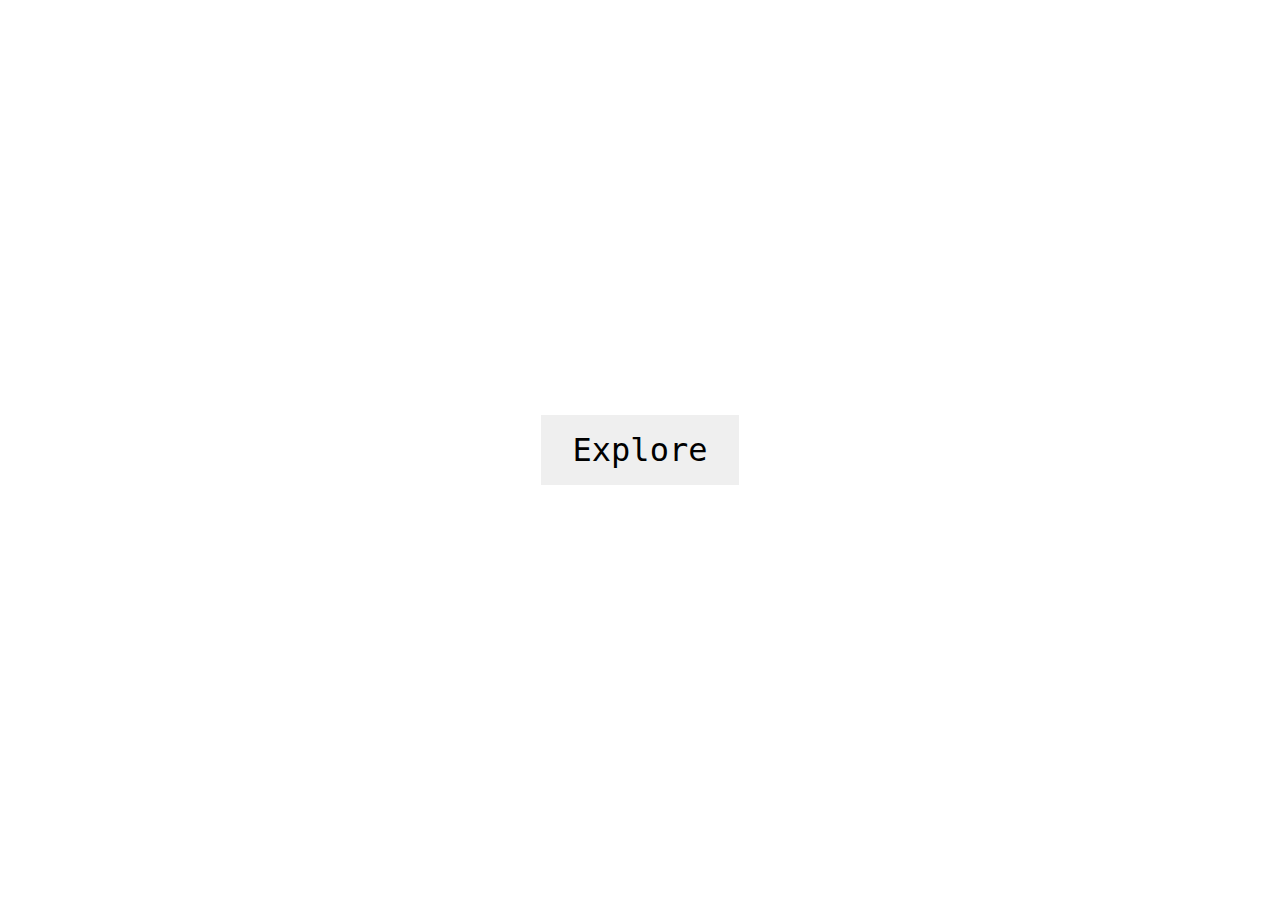
<file: HTML/index.html>
<!DOCTYPE html>
<html lang="en">
<head>
    <meta charset="UTF-8">
    <meta name="viewport" content="width=device-width, initial-scale=1.0">
    <title>Martian Chronicles</title>
    <link href="https://cdn.jsdelivr.net/npm/bootstrap@5.3.0/dist/css/bootstrap.min.css" rel="stylesheet" integrity="sha384-9ndCyUaIbzAi2FUVXJi0CjmCapSmO7SnpJef0486qhLnuZ2cdeRhO02iuK6FUUVM" crossorigin="anonymous">
    <link rel="stylesheet" href="../styles.css">
</head>
<body>
    <div class="background" id="background">
        <div>
            <div>
                <a id="APOD-Title" href="https://apod.nasa.gov/apod/astropix.html"></a>
            </div>
            <div>
                <h3 id="APOD-Explanation"></h3>
            </div>            
        </div>
        <div class="container center-button">
            <a href="../HTML/mainPage.html">
                <button class="btn btn-outline-light big-button">Explore</button>
            </a>
        </div>
    </div>
    <script src="../JS/scripts.js"></script>
</body>
</html>
</file>
<file: styles.css>
body {
  margin: 0;
  padding: 0;
  overflow: hidden;
}

.background {
  background-position: center center;
  background-repeat: no-repeat;
  background-attachment: fixed;
  background-size: cover;
  max-width: 100vw;
}

.background-main {
  background-position: center center;
  background-repeat: no-repeat;
  background-attachment: fixed;
  background-size: cover;
  max-width: 100vw;
  background-color: lightsalmon;
  background-image: url(Images/martian-surface.jpg);
}

.center-button {
  display: flex;
  position: sticky;
  justify-content: center;
  align-items: center;
  height: 100vh;
}

.big-button {
  font-size: 2rem;
  padding: 1rem 2rem;
  font-family: monospace;
}

#APOD-Title {
  width: max-content;
  font-family: monospace;
  color: white;
  position: absolute;
  left: 50%;
  top: 5vh;
  transform: translateX(-50%);
  text-align: center;
  z-index: 100;
  font-size: xx-large;
  border: 2px solid white;
  border-radius: 5px;
  padding-left: 8px;
  padding-right: 8px;
}

#APOD-Explanation {
  font-family: monospace;
  color: white;
  position: absolute;
  text-align: center;
  top: 70px;
  left: 5%;
  right: 5%;
  margin-top: 5vh;
  z-index: 100;
  font-size: large;
}

#leftPanel {
  width: 50%;
  height: 100vh;
}

#rightPanel {
  width: 50%;
  height: 100vh;
}

#button-container {
  display: flex;
}

#Rover1 {
  position: fixed;
  top: 75%;
  left: 87.5%;
  transform: translate(-50%, -50%);
  width: 17.32804232804233vw;
  height: 31.824417009602193vh;
  background-image: url(Images/Daco_5434584.png);
  filter: drop-shadow(16px 16px 16px black);
  background-position: center center;
  background-repeat: no-repeat;
  background-attachment: fixed;
  background-size: contain;
}

#Rover2 {
  position: fixed;
  top: 75%;
  left: 62.5%;
  transform: translate(-50%, -50%);
  width: 29.365079365079364vw;
  height: 31.824417009602193vh;
  background-image: url(Images/Daco_1663878.png);
  filter: drop-shadow(16px 16px 16px black);
  background-position: center center;
  background-repeat: no-repeat;
  background-attachment: fixed;
  background-size: contain;
}

#Roadster {
  position: fixed;
  top: 75%;
  left: 26.5%;
  transform: translate(-50%, -50%);
  width: 35.383597883597886vw;
  height: 27.434842249657063vh;
  background-image: url(Images/PngItem_1250144.png);
  filter: drop-shadow(16px 16px 16px black);
  background-position: center center;
  background-repeat: no-repeat;
  background-attachment: fixed;
  background-size: contain;
}

#Title {
  position: fixed;
  top: 20%;
  left: 50%;
  transform: translate(-50%, -50%);
  background-image: url(Images/Titleimgw.png);
  width: 79.36507936507937vw;
  height: 16.46090534979424vh;
  filter: drop-shadow(6px 6px 8px black);
  background-position: center center;
  background-repeat: no-repeat;
  background-attachment: fixed;
  background-size: contain;
}

#Exit {
  position: fixed;
  top: 10px;
  left: 10px;
  width: 30px;
  height: 30px;
  visibility: hidden;
}

.btn {
  border: 2px solid white;
  font-family: monospace;
}

#rover1Button{
  position: fixed;
  top: 50%;
  left: 75%;
  width: 120px;
  height: 50px;
  transform: translate(-50%, -50%);
  visibility: hidden;
  width: max-content
}

#rover2Button{
  position: fixed;
  top: 50%;
  left: 75%;
  width: 120px;
  height: 50px;
  transform: translate(-50%, -50%);
  visibility: hidden;
  width: max-content
}

#Starman {
  position: fixed;
  top: 130%;
  left: -30%;
  transform: translate(0%, -100%);
  background-image: url(Images/fullsuitenew-0.png);
  width: 147px;
  height: 161px;
  cursor: pointer;
  background-size: contain;
  background-repeat: no-repeat;
}

#ImageCarousel {
  position: fixed;
  top: -100%;
  left: 50%;
  transform: translate(-50%,-50%);
  width: 80vw;
  height: 80vh;
  background-color: gray;
  display: flex;
  align-items: center;
  visibility: hidden;
  border-radius: 20px;
  opacity: 0.4;
  border: 2px solid darkgray;
}

#navigation-buttons {
  display: flex;
  width: 80vw;
  justify-content: space-between;
}

#mars-image {
  position: fixed;
  top: -100%;
  left: 50%;
  transform: translate(-50%,-50%);
  max-height: 80vh;
  max-width: 70vw;
  visibility: hidden;
  background-position: center center;
  background-repeat: no-repeat;
  background-attachment: fixed;
  background-size: contain;
  z-index: 100;
}

.navbutton {
  margin: 10px;
  height: 15vh;
  font-weight: bolder;
}

#roadster-data {
  position: fixed;
  top: -100%;
  left: 50%;
  transform: translate(-50%, -50%);
  height: 50vh;
  width: 50vw;
  /* border-radius: 20px; */
  /* border: 2px solid darkgray; */
  visibility: hidden;
  /* background-color:rgba(128,128,128,.4) */
}

.grid-container {
  display: grid;
  grid-template-columns: 1fr 1fr; /* Two columns with equal width */
  grid-template-rows: 1fr auto; /* One row for the content, one row for the button */
  grid-gap: 10px; /* You can adjust the gap between columns if needed */
  padding: 10px;
}

/* Optional styling for the items */
.grid-container > div {
  padding: 10px;
  text-align: center;
  background-color:rgba(128, 128, 128, 0.10);
  border: solid 2px gray;
  border-radius: 20px;
}

.button-container {
  grid-column: 1 / -1; /* Make the container span both columns */
  display: flex;
  justify-content: center;
}

.button-container button {
  padding: 10px 20px;
  background-color: #007bff;
  color: #fff;
  border: none;
  cursor: pointer;
}

.roadsterContent {
  text-align: center;
  color: white;
  /* background-color:rgba(128,128,128); */
}

#DiscoBall {
  position: fixed;
  top: -200%;
  left: 50%;
  transform: translate(-50%, 0);
  z-index: 1000;
}

.roadsterContainer {
  background-color: rgba(128, 128, 128, 0.4);
  border-radius: 20px;
  border: 2px solid gray
}

#item1 {
  background-color: rgb(119, 136, 153, 0.4);
}

#item2 {
  background-color: rgb(119, 136, 153, 0.4);
}

#item3 {
  background-color: rgb(119, 136, 153, 0.4);
}

#item4 {
  background-color: rgb(119, 136, 153, 0.4);
}

#item5 {
  background-color: rgb(119, 136, 153, 0.4);
}

#item6 {
  background-color: rgb(119, 136, 153, 0.4);
}

#details {
  padding: 10px;
}

#roadster-header {
  font-weight: bold;
  padding-top: 5px;
}

@media screen and (max-width: 800px) {
  #APOD-Title {
    width: 80%;
  }

  #APOD-Explanation {
    visibility: hidden;
  }

  #Rover1 {
    visibility: hidden;
    width: 70vw;
    left: 200%;
  }
  
  #Rover2 {
    left: 50%;
    top: 25%;
    width: 80vw;
  }
  
  #Roadster {
    position: fixed;
    top: 75%;
    left: 50%;
    width: 80vw;
  }

  #Title {
    top: 8%;
  }

  #leftPanel {
    width: 50%;
    height: 50vh;
    align-items: start;
    padding: 10px;
  }
  
  #rightPanel {
    width: 50%;
    height: 50vh;
    align-items: end;
    padding: 10px;
  }
  
  #button-container {
    display: flex;
    flex-direction: column-reverse;
  }

  #roadster-data {
    height: 55vh;
    width: 90vw;
  }

  #Starman {
    width: 13vh;
    height: 13vh;
  }

  #rover1Button{
    z-index: 1000;
  }
  
  #rover2Button{
    z-index: 1000;
  }

  #ImageCarousel {
    align-items: end;
    width: 90vw;
    height: 88vh;
  }
  
  .navbutton {
    margin: 10px;
    height: 5vh;
    width: 20vw;
    font-weight: bolder;
  }

  #navigation-buttons {
    width: 90vw;
  }

  #mars-image {
    max-width: 90vw;
  }
}
</file>
